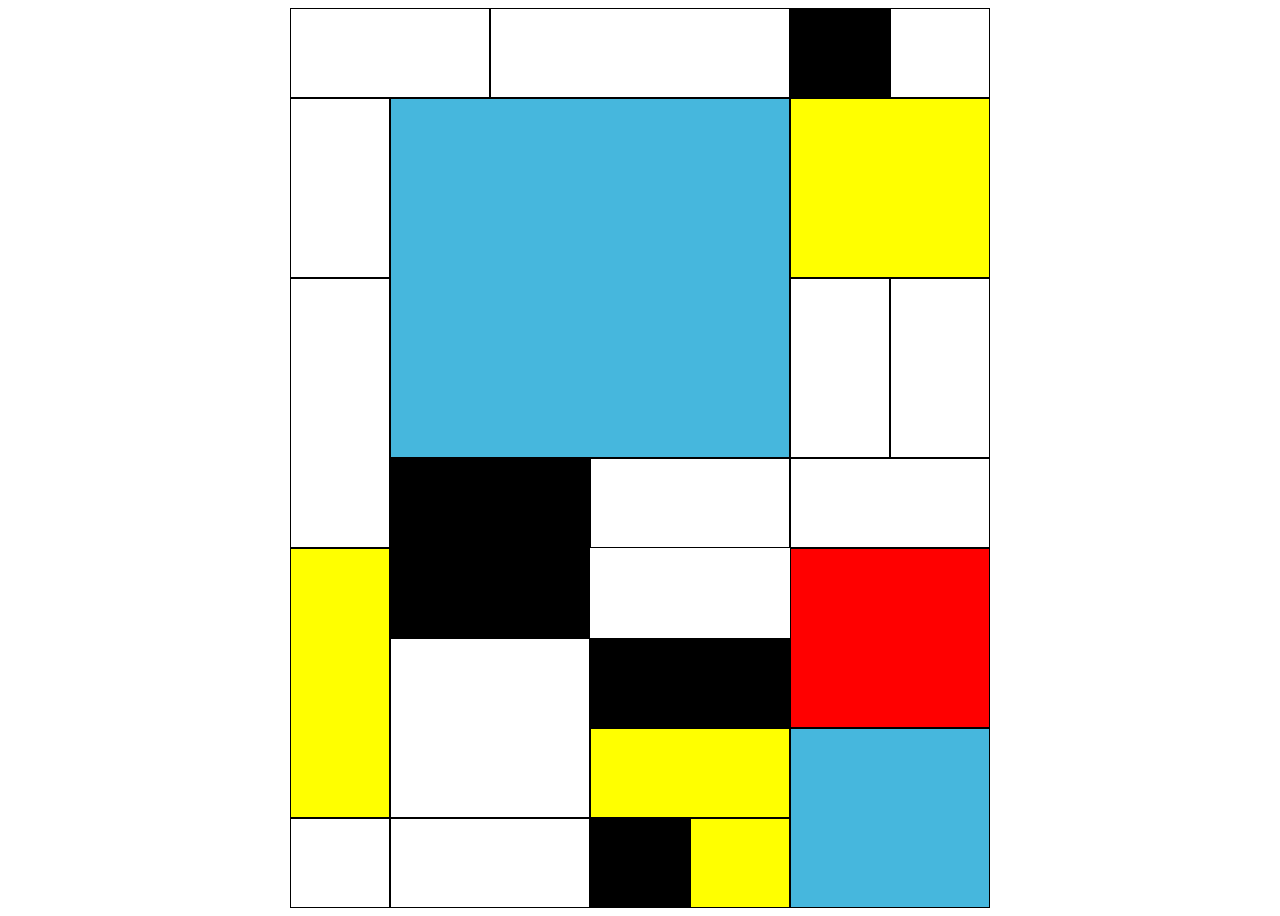
<file: hw2.html>
<!DOCTYPE html>
<html lang="en">
<head>
    <meta charset="UTF-8">
    <meta name="viewport" content="width=device-width, initial-scale=1.0">
    <title>Document</title>
    <link href="./style2.css" rel="stylesheet">
</head>
<body>
    <div class="container">
        <div class="item item1"></div>
        <div class="item item2"></div>
        <div class="item item3 bg-black"></div>
        <div class="item item4"></div>
        <div class="item item5"></div>
        <div class="item item6 bg-blue"></div>
        <div class="item item7 bg-yellow"></div>
        <div class="item item8"></div>
        <div class="item item9"></div>
        <div class="item item10 bg-yellow"></div>
        <div class="item item11 bg-black"></div>
        <div class="item item12"></div>
        <div class="item item13"></div>
        <div class="item item14"></div>
        <div class="item item15"></div>
        <div class="item item16 bg-black"></div>
        <div class="item item17 bg-yellow"></div>
        <div class="item item18 bg-red"></div>
        <div class="item item19"></div>
        <div class="item item20 bg-black"></div>
        <div class="item item21 bg-yellow"></div>   
        <div class="item item22 bg-blue"></div>
        <div class="item item23"></div>
        <div class="item item24"></div>
    </div>
</body>
</html>
</file>
<file: style2.css>
.container{
    display: grid;
    grid-template-columns: repeat(7, 1fr);
    grid-template-rows: repeat(10, 1fr);
    max-width: 700px;
    height: 100vh;
    margin: 0 auto;
}
.bg-yellow{
    background-color: yellow;
}
.bg-red{
    background-color: red;
}
.bg-black{
    background-color: black;
}
.bg-blue{
    background-color: rgb(70, 183, 221);
}
.item{
    border: 1px solid black;
}
.item1{
    grid-area: 1 / 1 / 2 / 3;
}
.item2{
    grid-area: 1 / 3 / 2 / 6;
}
.item3{
    grid-area: 1 / 6 / 2 / 7;
}
.item4{
    grid-area: 1 / 7 / 2 / 8;
}
.item5{
    grid-area: 2 / 1 / 4 / 2;
}
.item6{
    grid-area: 2 / 2 / 6 / 6;
}
.item7{
    grid-area: 2 / 6 / 4 / 8;
}
.item8{
    grid-area: 4 / 6 / 6 / 7;
}
.item9{
    grid-area: 4 / 1 / 7 / 2;
}
.item10{
    grid-area: 7 / 1 / 10 / 2;
}
.item11{
    grid-area: 6 / 2 / 8 / 4;
}
.item12{
    grid-area: 6 / 4 / 7 / 6;
}
.item13{
    grid-area: 6 / 6 / 7 / 8;
}
.item14{
    grid-area: 6 / 6 / 7 / 8;
}
.item15{
    grid-area: 4 / 7 / 6 / 8;
}
.item16{
    grid-area: 8 / 4 / 9 / 6;
}
.item17{
    grid-area: 9 / 4 / 10 / 6;
}
.item18{
    grid-area: 7 / 6 / 9 / 8;
}
.item19{
    grid-area: 8 / 2 / 10 / 4;
}
.item20{
    grid-area: 10 / 4 / 11 / 5;
}
.item21{
    grid-area: 10 / 5 / 11 / 6;
}
.item22{
    grid-area: 9 / 6 / 11 / 8;
}
.item23{
    grid-area: 10 / 1 / 11 / 2; 
}
.item24{
    grid-area: 10 / 2 / 11 / 4;
}
</file>
